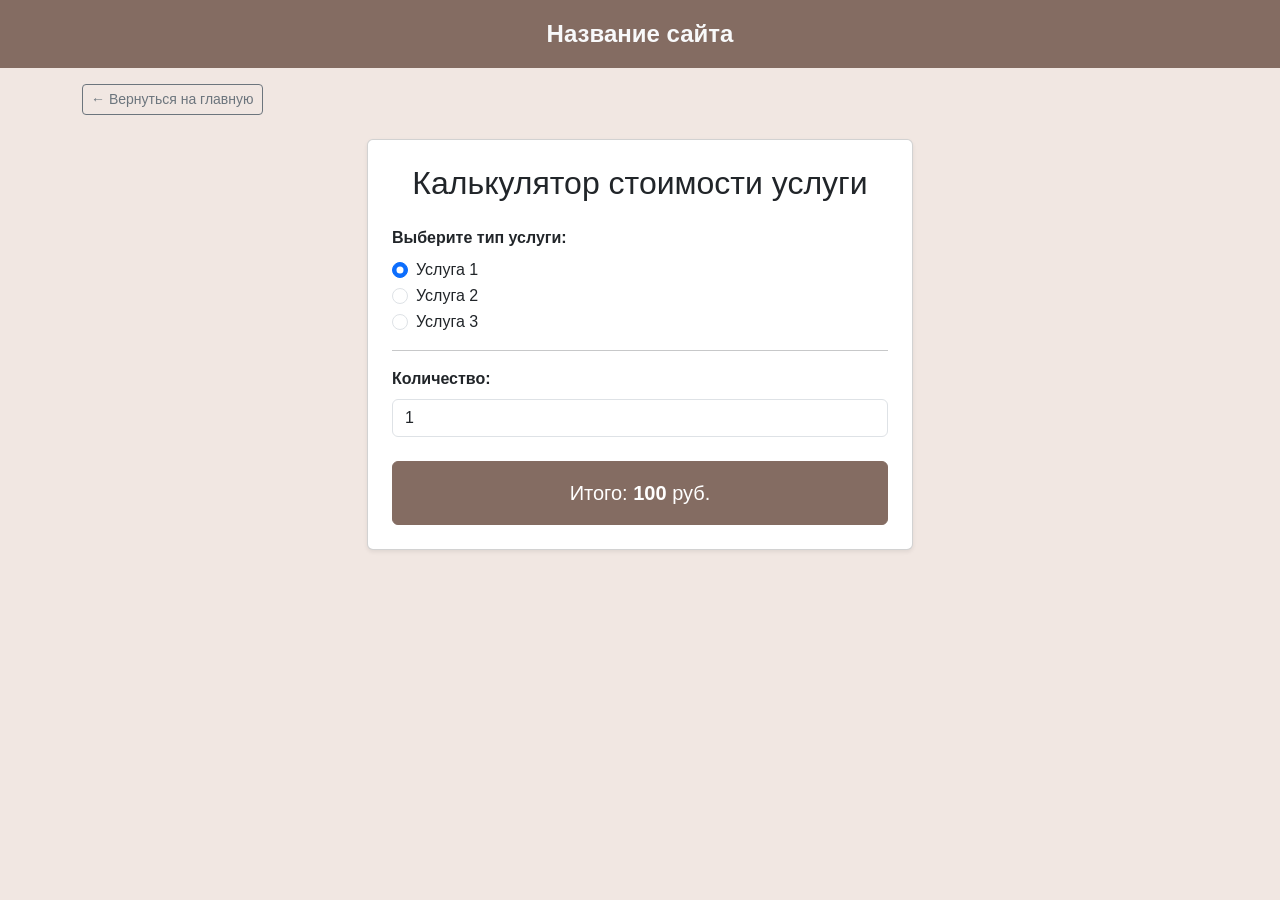
<file: calc.html>
<!DOCTYPE html>
<html lang="ru">
<head>
    <meta charset="UTF-8">
    <meta name="viewport" content="width=device-width, initial-scale=1.0">
    <title>Калькулятор услуг (Задание 6)</title>
    
    <!-- Подключение Bootstrap (CSS) -->
    <link href="https://cdn.jsdelivr.net/npm/bootstrap@5.3.3/dist/css/bootstrap.min.css" rel="stylesheet">
    
    <!-- Подключение ваших стилей -->
    <link rel="stylesheet" href="style.css">
    
    <!-- Подключение вашего скрипта (defer обязателен) -->
    <script src="calc-script.js" defer></script>
</head>

<header class="bg-custom-green text-while py-3">

        <div class = "cotainer d-flex flex-column flex-md-row justify-content-center align-items-center gap-3">
            <div class="d-flex align-items-center gap-2">
                <span class = "fs-4 fw-bold text-light"> Название сайта</span>
    </header>
<body class="bg-site">

    <!-- Кнопка возврата на главную (опционально) -->
    <div class="container mt-3">
        <a href="index.html" class="btn btn-outline-secondary btn-sm">&larr; Вернуться на главную</a>
    </div>

    <main class="container mt-4 mb-5">
        <div class="row justify-content-center">
            <div class="col-12 col-md-8 col-lg-6">
                
                <div class="card shadow-sm">
                    <div class="card-body p-4">
                        <h2 class="card-title text-center mb-4">Калькулятор стоимости услуги</h2>
                        
                        <!-- 1. Выбор типа услуги -->
                        <div class="mb-3">
                            <p class="fw-bold mb-2">Выберите тип услуги:</p>
                            
                            <div class="form-check">
                                <input class="form-check-input service-type" type="radio" name="serviceType" id="type1" value="1" checked>
                                <label class="form-check-label" for="type1">Услуга 1 </label>
                            </div>
                            <div class="form-check">
                                <input class="form-check-input service-type" type="radio" name="serviceType" id="type2" value="2">
                                <label class="form-check-label" for="type2">Услуга 2 </label>
                            </div>
                            <div class="form-check">
                                <input class="form-check-input service-type" type="radio" name="serviceType" id="type3" value="3">
                                <label class="form-check-label" for="type3">Услуга 3 </label>
                            </div>
                        </div>

                        <hr>

                        <!-- 2. Выбор опции (Список). Изначально скрыт (d-none) -->
                        <div class="mb-3 d-none" id="options-wrapper">
                            <label for="productOption" class="form-label fw-bold">Выберите опцию:</label>
                            <select class="form-select" id="productOption">
                                <option value="0">Без опции (0 руб.)</option>
                                <option value="50">Опция А (+50 руб.)</option>
                                <option value="100">Опция Б (+100 руб.)</option>
                            </select>
                        </div>

                        <!-- 3. Выбор свойства (Чекбокс). Изначально скрыт (d-none) -->
                        <div class="mb-3 d-none" id="checkbox-wrapper">
                            <div class="form-check">
                                <input class="form-check-input" type="checkbox" id="productProperty" value="150">
                                <label class="form-check-label fw-bold" for="productProperty">
                                    Дополнительное свойство (+150 руб.)
                                </label>
                            </div>
                        </div>

                        <!-- 4. Поле для ввода количества -->
                        <div class="mb-4">
                            <label for="quantityInput" class="form-label fw-bold">Количество:</label>
                            <input type="number" class="form-control" id="quantityInput" value="1" min="1">


</div>

                        <!-- 5. Итоговая цена -->
                        <div class="alert alert-custom text-while text-center fs-5 m-0" role="alert">
                            Итого: <span id="totalPrice" class="fw-bold">100</span> руб.
                        </div>

                    </div>
                </div>

            </div>
        </div>
    </main>

</body>
</html>
</file>
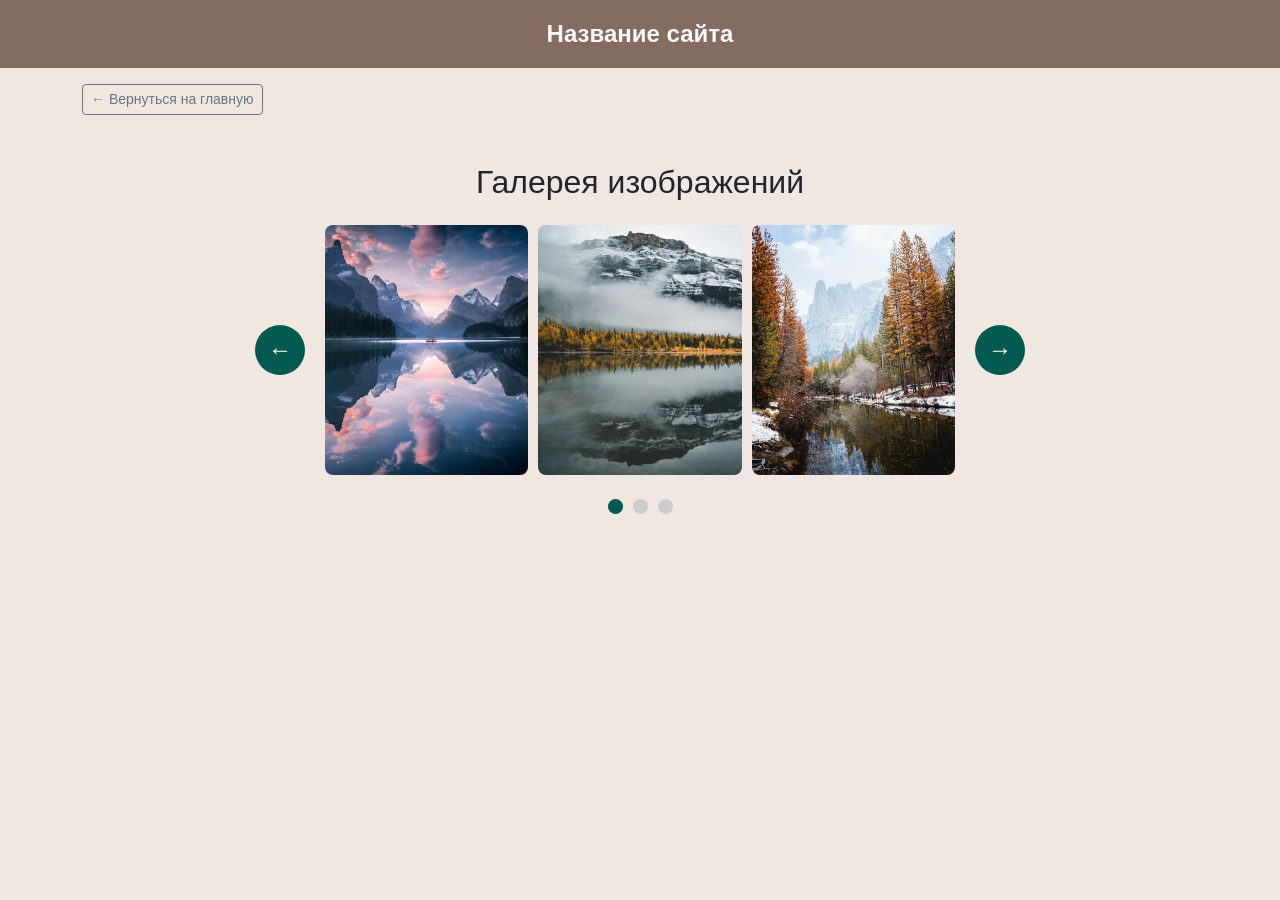
<file: gallery.html>
<!DOCTYPE html>
<html lang="ru">
<head>
    <meta charset="UTF-8">
    <meta name="viewport" content="width=device-width, initial-scale=1.0">
    <title>Галерея </title>
    <!-- Bootstrap -->
    <link href="https://cdn.jsdelivr.net/npm/bootstrap@5.3.3/dist/css/bootstrap.min.css" rel="stylesheet">
    <!-- Ваши стили -->
    <link rel="stylesheet" href="style.css">
    <!-- Скрипт галереи -->
    <script src="gallery.js" defer></script>
</head>
<header class="bg-custom-green text-while py-3">

        <div class = "cotainer d-flex flex-column flex-md-row justify-content-center align-items-center gap-3">
            <div class="d-flex align-items-center gap-2">
                <span class = "fs-4 fw-bold text-light"> Название сайта</span>
    </header>
<body class="bg-site">

    <div class="container mt-3">
        <a href="index.html" class="btn btn-outline-secondary btn-sm">&larr; Вернуться на главную</a>
    </div>

    <main class="container mt-5">
        <h2 class="text-center mb-4">Галерея изображений</h2>
        
        <div class="gallery-wrapper">
            <!-- Кнопка "Влево" -->
            <button class="gallery-btn" id="btn-prev">←</button>

            <!-- Окно просмотра -->
            <div class="gallery-viewport">
                <!-- Лента с картинками (сюда JS будет применять сдвиг) -->
                <div class="gallery-track" id="gallery-track">
                    <!-- 8 картинок (используем заглушки picsum) -->
                    <div class="gallery-item"><img src="image2.jpg" alt="Фото 1"></div>
                    <div class="gallery-item"><img src="image3.jpg" alt="Фото 2"></div>
                    <div class="gallery-item"><img src="image4.jpg" alt="Фото 3"></div>
                    <div class="gallery-item"><img src="image5.jpg" alt="Фото 4"></div>
                    <div class="gallery-item"><img src="image6.jpg" alt="Фото 5"></div>
                    <div class="gallery-item"><img src="image7.jpg" alt="Фото 6"></div>
                    <div class="gallery-item"><img src="image8.jpg" alt="Фото 7"></div>
                    <div class="gallery-item"><img src="image9.jpg" alt="Фото 8"></div>
                </div>
            </div>

            <!-- Кнопка "Вправо" -->
            <button class="gallery-btn" id="btn-next">→</button>
        </div>

        <!-- Пейджер (точки) -->
        <div class="gallery-pager mt-4" id="gallery-pager">
            <!-- Точки будут генерироваться через JS -->
        </div>
    </main>
   
</body>
</html>
</file>
<file: style.css>
.bg-custom-green{
    background-color: #846c62; !important;
}

.bg-site{
    background-color: #f1e7e2; !important;
}

a{
    color:#3a2f2b; 
    text-decoration-color:#846c62;
    text-decoration-thickness:2px;
    text-underline-offset: 3px;
}

.btn-custom{
    background-color: #846c62;
    border-color: #f1e7e2;
    color: #f1e7e2;
}

.table th, .table td{
    vertical-align: middle0;
    text-align: center;
}

.map-container img{
    max-width: 100%;
    height: auto;
}

/* Если хотите, чтобы фон кнопки "Вернуться" или других элементов 
   совпадал с цветом вашего основного сайта */
:root {
    --main-green: #846c62;
}

/* Пример кастомной кнопки, если понадобится */
.btn-custom {
    background-color: #846c62;
    border-color: #846c62;
    color: white;
}

/* Делаем шрифт чуть приятнее */
body {
    font-family: 'Segoe UI', Tahoma, Geneva, Verdana, sans-serif;
}
.alert-custom{
    background-color: #846c62 !important;
    border-color: #846c62 !important;
    color: white;
}


/* Обертка галереи (ограничиваем ширину, чтобы стрелки были ближе к фото) */
.gallery-wrapper {
    display: flex;
    align-items: center;
    justify-content: center;
    gap: 15px;
    width: 100%;
    max-width: 800px; /* Уменьшили с 1000px, чтобы стрелки не были слишком далеко */
    margin: 0 auto;
    padding: 0 15px; /* Немного отступа для мобильных */
}

/* Кнопки оставляем без изменений */
.gallery-btn {
    background-color: #055a4f;
    color: white;
    border: none;
    font-size: 24px;
    width: 50px;
    height: 50px;
    border-radius: 50%;
    cursor: pointer;
    transition: background-color 0.3s;
    flex-shrink: 0;
    display: flex;
    align-items: center;
    justify-content: center;
    z-index: 10;
}

/* Окно просмотра */
.gallery-viewport {
    overflow: hidden;
    flex: 1; 
    width: 100%;
    min-width: 0; 
    border-radius: 8px;
}

/* Лента */
.gallery-track {
    display: flex;
    flex-wrap: nowrap;
    transition: transform 0.3s ease-in-out;
}

/* Карточка */
.gallery-item {
    flex: 0 0 100%;
    padding: 0 5px;
    box-sizing: border-box;
}

.gallery-item img {
    width: 100%;
    height: 250px;
    object-fit: cover;
    border-radius: 8px;
    display: block;
}

/* --- ИСПРАВЛЕННЫЙ ПЕЙДЖЕР (ТОЧКИ) --- */
.gallery-pager {
    display: flex;
    justify-content: center; /* Центрируем точки по горизонтали */
    align-items: center;
    gap: 10px;
    width: 100%;             /* Занимаем всю ширину родителя */
    margin-top: 25px;        /* Отступ сверху от картинок */
}

.pager-dot {
    width: 15px;
    height: 15px;
    border-radius: 50%;
    background-color: #ccc;
    border: none;
    cursor: pointer;
    transition: background-color 0.3s;
}

.pager-dot.active {
    background-color: #055a4f;
}

/* На ПК показываем 3 фото */
@media (min-width: 768px) {
    .gallery-item {
        flex: 0 0 33.3333%;
    }
}
</file>
